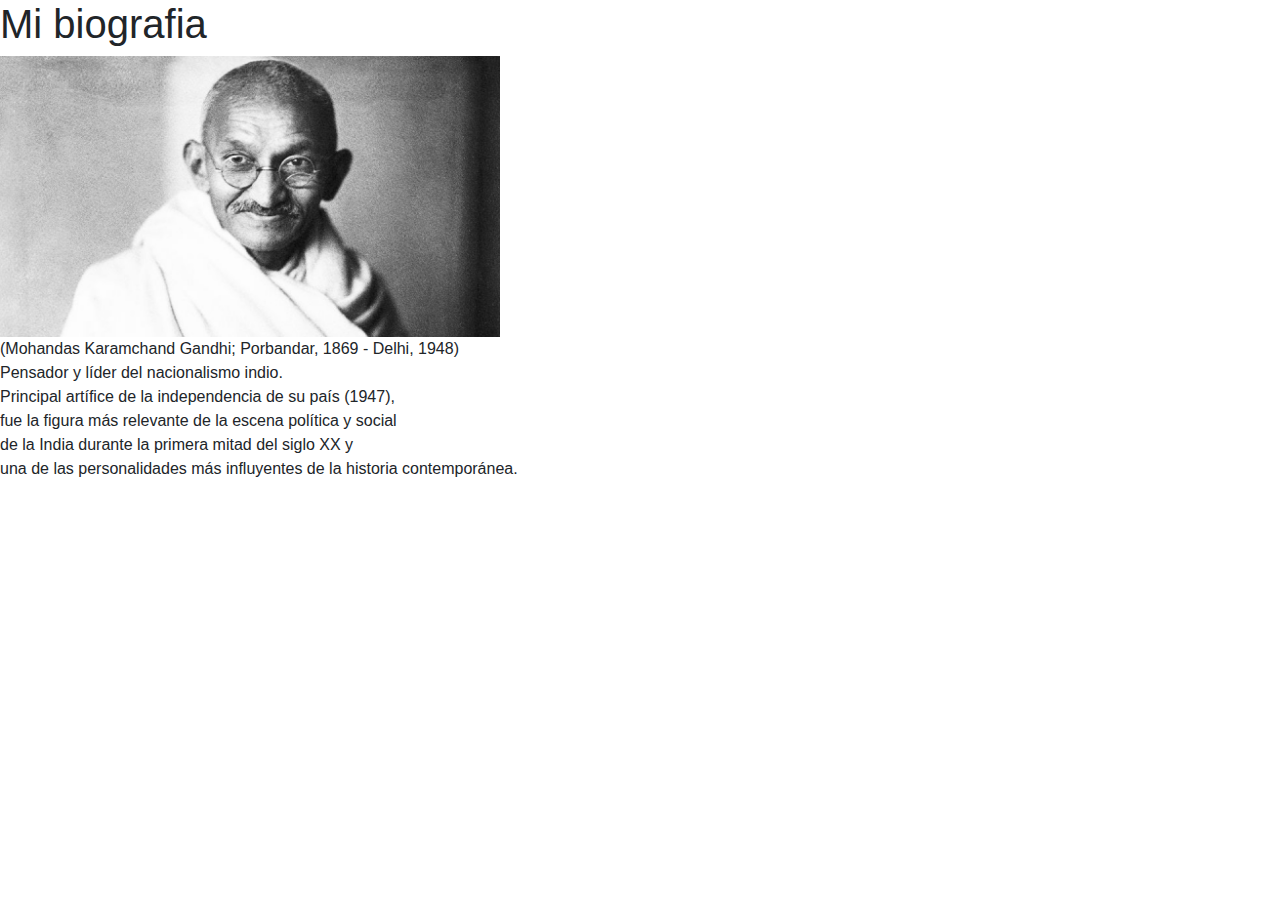
<file: biografia.html>
<!DOCTYPE html>
<html lang="es">
<head>
    <meta charset="UTF-8">
    <meta name="viewport" content="width=device-width, initial-scale=1.0">
    <meta http-equiv="X-UA-Compatible" content="ie=edge">
    <link rel="stylesheet" href="https://stackpath.bootstrapcdn.com/bootstrap/4.3.1/css/bootstrap.min.css" integrity="sha384-ggOyR0iXCbMQv3Xipma34MD+dH/1fQ784/j6cY/iJTQUOhcWr7x9JvoRxT2MZw1T" crossorigin="anonymous">
    <link rel="stylesheet" href="https://cdnjs.cloudflare.com/ajax/libs/font-awesome/5.9.0/css/all.min.css" integrity="sha256-UzFD2WYH2U1dQpKDjjZK72VtPeWP50NoJjd26rnAdUI=" crossorigin="anonymous" />
    <title>Mi biografia</title>
</head>
<body>
<section>
<h1 id="titulo">
Mi biografia
</h1>
<div class="columns">
  <img src="./assets/img/gndhi2.jpg" width="500"heigh="500">
</div>
  <section> 
  <div class="column">
    <p>
        (Mohandas Karamchand Gandhi; Porbandar, 1869 - Delhi, 1948)
        <br> Pensador y líder del nacionalismo indio.
        <br> Principal artífice de la independencia de su país (1947), 
        <br>fue la figura más relevante de la escena política y social 
        <br>de la India durante la primera mitad del siglo XX y
        <br> una de las personalidades más influyentes de la historia contemporánea.
    </p>
  </div>
      </section>
  

  <script src="https://code.jquery.com/jquery-3.3.1.slim.min.js" integrity="sha384-q8i/X+965DzO0rT7abK41JStQIAqVgRVzpbzo5smXKp4YfRvH+8abtTE1Pi6jizo" crossorigin="anonymous"></script>
  <script src="https://cdnjs.cloudflare.com/ajax/libs/popper.js/1.14.7/umd/popper.min.js" integrity="sha384-UO2eT0CpHqdSJQ6hJty5KVphtPhzWj9WO1clHTMGa3JDZwrnQq4sF86dIHNDz0W1" crossorigin="anonymous"></script>
  <script src="https://stackpath.bootstrapcdn.com/bootstrap/4.3.1/js/bootstrap.min.js" integrity="sha384-JjSmVgyd0p3pXB1rRibZUAYoIIy6OrQ6VrjIEaFf/nJGzIxFDsf4x0xIM+B07jRM" crossorigin="anonymous"></script>
</body>
</html>
</file>
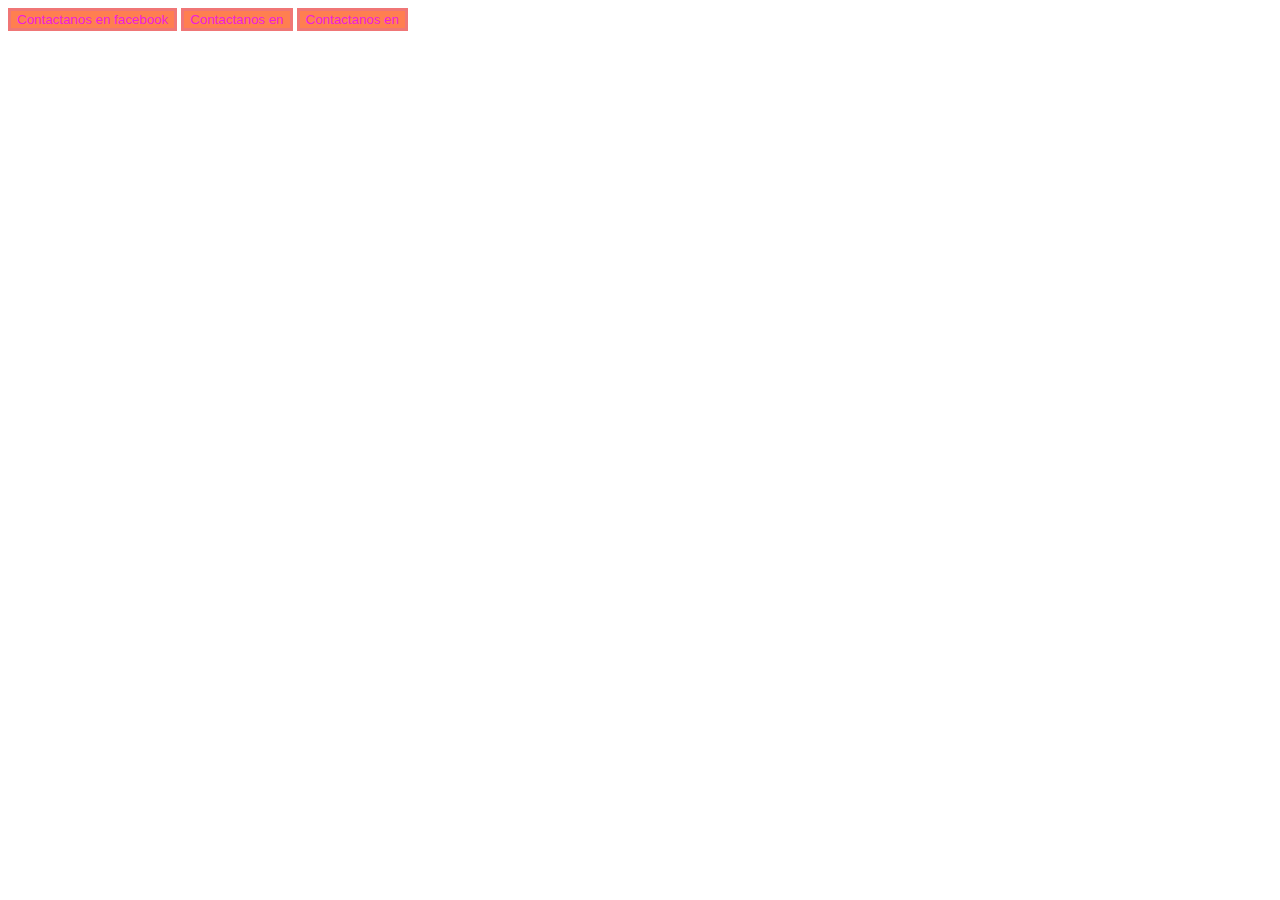
<file: contacto.html>
<!DOCTYPE html>
<html lang="en">
<head>
    <meta charset="UTF-8">
    <meta name="viewport" content="width=device-width, initial-scale=1.0">
    <meta http-equiv="X-UA-Compatible" content="ie=edge">
    <link rel="stylesheet" href="./assets/styles/contactos.css">
    <title>contactos</title>

</head>
<body>
    <button name="button">Contactanos en facebook</button>
    <button name="button">Contactanos en </button>
    <button name="button">Contactanos en</button>

</body>
</html>
</file>
<file: assets/styles/contactos.css>
button{

    color : rgb(240, 28, 222);
    border: solid rgb(240, 118, 118);
    background: coral;
    text-decoration: none;
    
}
</file>
